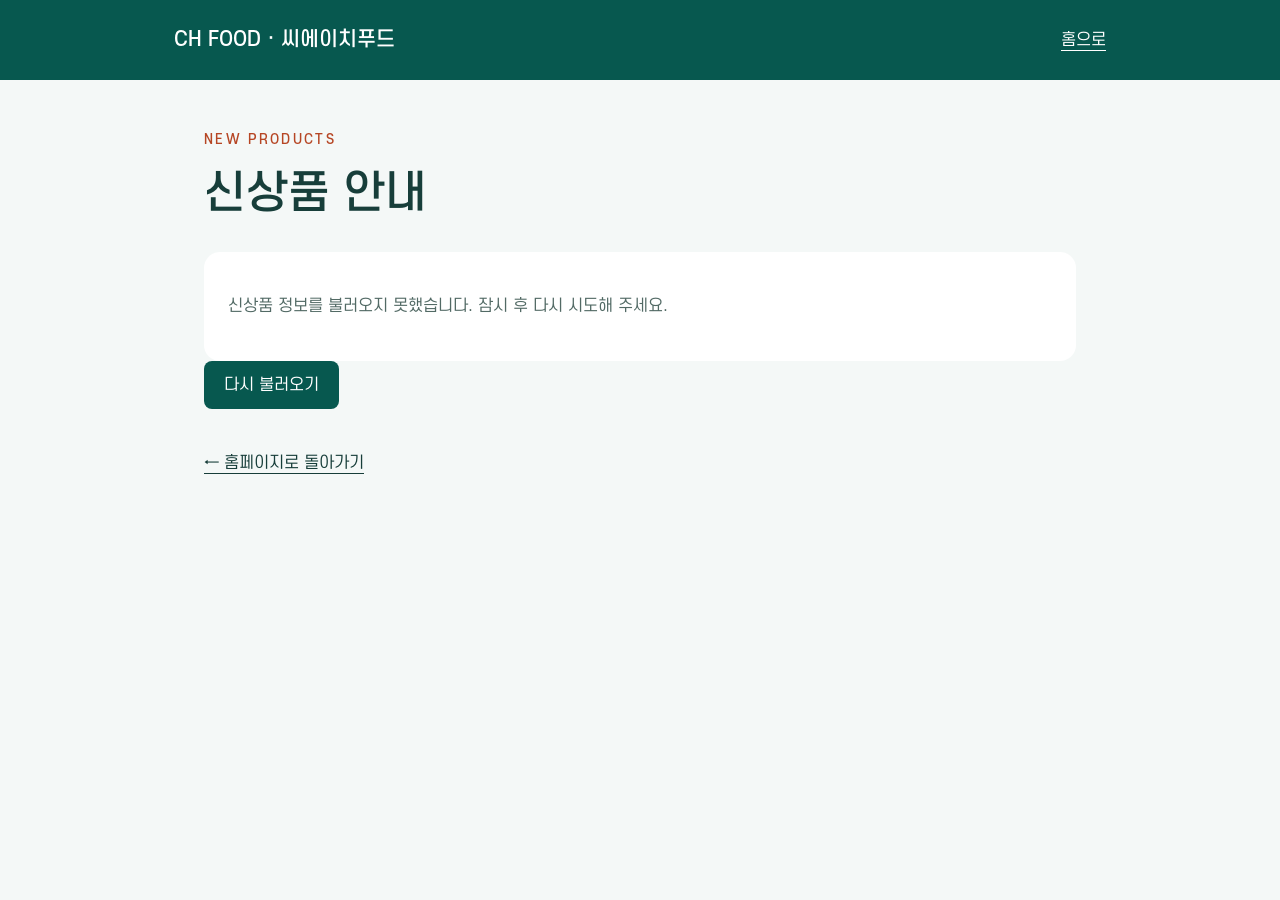
<file: new-products.html>
<!doctype html>
<html lang="ko">
<head>
<meta charset="utf-8"><meta name="viewport" content="width=device-width, initial-scale=1">
<title>신상품 안내 | 씨에이치푸드</title>
<meta name="description" content="씨에이치푸드의 신상품과 제품 상세정보를 확인하세요.">
<link rel="canonical" href="https://chfood.co.kr/new-products.html">
<style>
@font-face{font-family:'CH S-Core Dream';src:url('./fonts/SCDream3-Light.otf') format('opentype');font-style:normal;font-weight:300;font-display:swap}
@font-face{font-family:'CH S-Core Dream';src:url('./fonts/SCDream4-Regular.otf') format('opentype');font-style:normal;font-weight:400;font-display:swap}
@font-face{font-family:'CH S-Core Dream';src:url('./fonts/SCDream5-Medium.otf') format('opentype');font-style:normal;font-weight:500;font-display:swap}
*{box-sizing:border-box;font-family:'CH S-Core Dream'!important;font-synthesis:none}body{margin:0;background:#f4f8f7;color:#173e3a;font-size:16px;line-height:1.8;font-weight:400}header{background:#07584f;color:white}nav{max-width:980px;padding:22px 24px;margin:auto;display:flex;justify-content:space-between;gap:20px;align-items:center}a{color:inherit;text-underline-offset:5px}nav>a:first-child{font-weight:500;text-decoration:none;font-size:20px}main{max-width:920px;margin:48px auto 72px;padding:0 24px}.eyebrow{font-size:13px;letter-spacing:.18em;font-weight:500;color:#b64624}h1{font-size:clamp(28px,5vw,44px);line-height:1.35;margin:12px 0 28px;overflow-wrap:anywhere;font-weight:500}.body{white-space:pre-wrap;overflow-wrap:anywhere;color:#334e49;margin-bottom:36px}.images{background:white}.images img{display:block;max-width:100%;height:auto;margin:0 auto}.status{padding:40px 24px;background:white;border-radius:16px;color:#526a65}.bottom{margin-top:40px}button{font:inherit;padding:10px 20px;color:white;background:#07584f;border:0;border-radius:8px;cursor:pointer}button:focus-visible,a:focus-visible{outline:3px solid #dc6c30;outline-offset:5px}[hidden]{display:none!important}@media(max-width:600px){main{margin-top:32px;padding:0 18px}nav{padding:18px}.status{padding:24px 18px}}
</style>
<script src="/new-products.js" defer></script>
<meta name="robots" content="index, follow, max-image-preview:large">
<link rel="icon" type="image/png" sizes="32x32" href="/favicon.png?v=2">
<link rel="shortcut icon" type="image/png" href="/favicon.png?v=2">
<link rel="apple-touch-icon" href="/favicon.png?v=2">
<link rel="manifest" href="/site.webmanifest?v=2">
<link rel="stylesheet" href="/content-protection.css?v=48">
</head>
<body>
<header><nav aria-label="주 메뉴"><a href="/">CH FOOD · 씨에이치푸드</a><a href="/">홈으로</a></nav></header>
<main><p class="eyebrow">NEW PRODUCTS</p><h1 id="pageTitle">신상품 안내</h1><div id="status" class="status" role="status">신상품 정보를 불러오는 중입니다…</div><button id="retry" type="button" hidden>다시 불러오기</button><article id="detail" hidden><div id="content" class="body"></div><div id="images" class="images"></div></article><p class="bottom"><a href="/">← 홈페이지로 돌아가기</a></p><noscript>신상품 상세정보를 보려면 브라우저에서 자바스크립트를 켜 주세요.</noscript></main>
<script defer src="/content-protection.js?v=48"></script>
<script defer src="/analytics-dashboard.js?v=37"></script>
</body></html>
</file>
<file: content-protection.css>
.copyguard-active body,
.copyguard-active body :not(input):not(textarea):not(select):not(option):not([contenteditable="true"]) {
  -webkit-user-select: none;
  user-select: none;
}

.copyguard-active img:not(.copyguard-watermark) {
  -webkit-user-drag: none;
  user-drag: none;
}

.copyguard-active :is(input, textarea, select, option, [contenteditable="true"], #adminShell, #adminShell *, #adminEditorDialog, #adminEditorDialog *) {
  -webkit-user-select: text;
  user-select: text;
}

.copyguard-watermark-host { isolation: isolate; }

.copyguard-watermark {
  position: absolute !important;
  right: clamp(6px, 2.2%, 18px) !important;
  bottom: clamp(6px, 2.2%, 18px) !important;
  z-index: 20 !important;
  display: block !important;
  width: clamp(46px, 16%, 92px) !important;
  height: auto !important;
  max-width: 24% !important;
  max-height: 24% !important;
  margin: 0 !important;
  padding: 0 !important;
  border: 0 !important;
  border-radius: 0 !important;
  object-fit: contain !important;
  opacity: .7 !important;
  pointer-events: none !important;
  mix-blend-mode: multiply;
  filter: drop-shadow(0 1px 2px rgba(255, 255, 255, .82));
}

.copyguard-notice {
  position: fixed;
  left: 50%;
  bottom: max(22px, env(safe-area-inset-bottom));
  z-index: 2147483647;
  max-width: calc(100vw - 32px);
  transform: translate(-50%, 18px);
  padding: 11px 16px;
  border: 1px solid rgba(255, 255, 255, .25);
  border-radius: 999px;
  background: rgba(20, 25, 29, .94);
  color: #fff;
  font: 600 13px/1.4 system-ui, sans-serif;
  letter-spacing: -.02em;
  text-align: center;
  box-shadow: 0 12px 32px rgba(0, 0, 0, .26);
  opacity: 0;
  pointer-events: none;
  transition: opacity .18s ease, transform .18s ease;
}

.copyguard-notice.is-visible {
  opacity: 1;
  transform: translate(-50%, 0);
}

@media print {
  body { display: none !important; }
}
</file>
